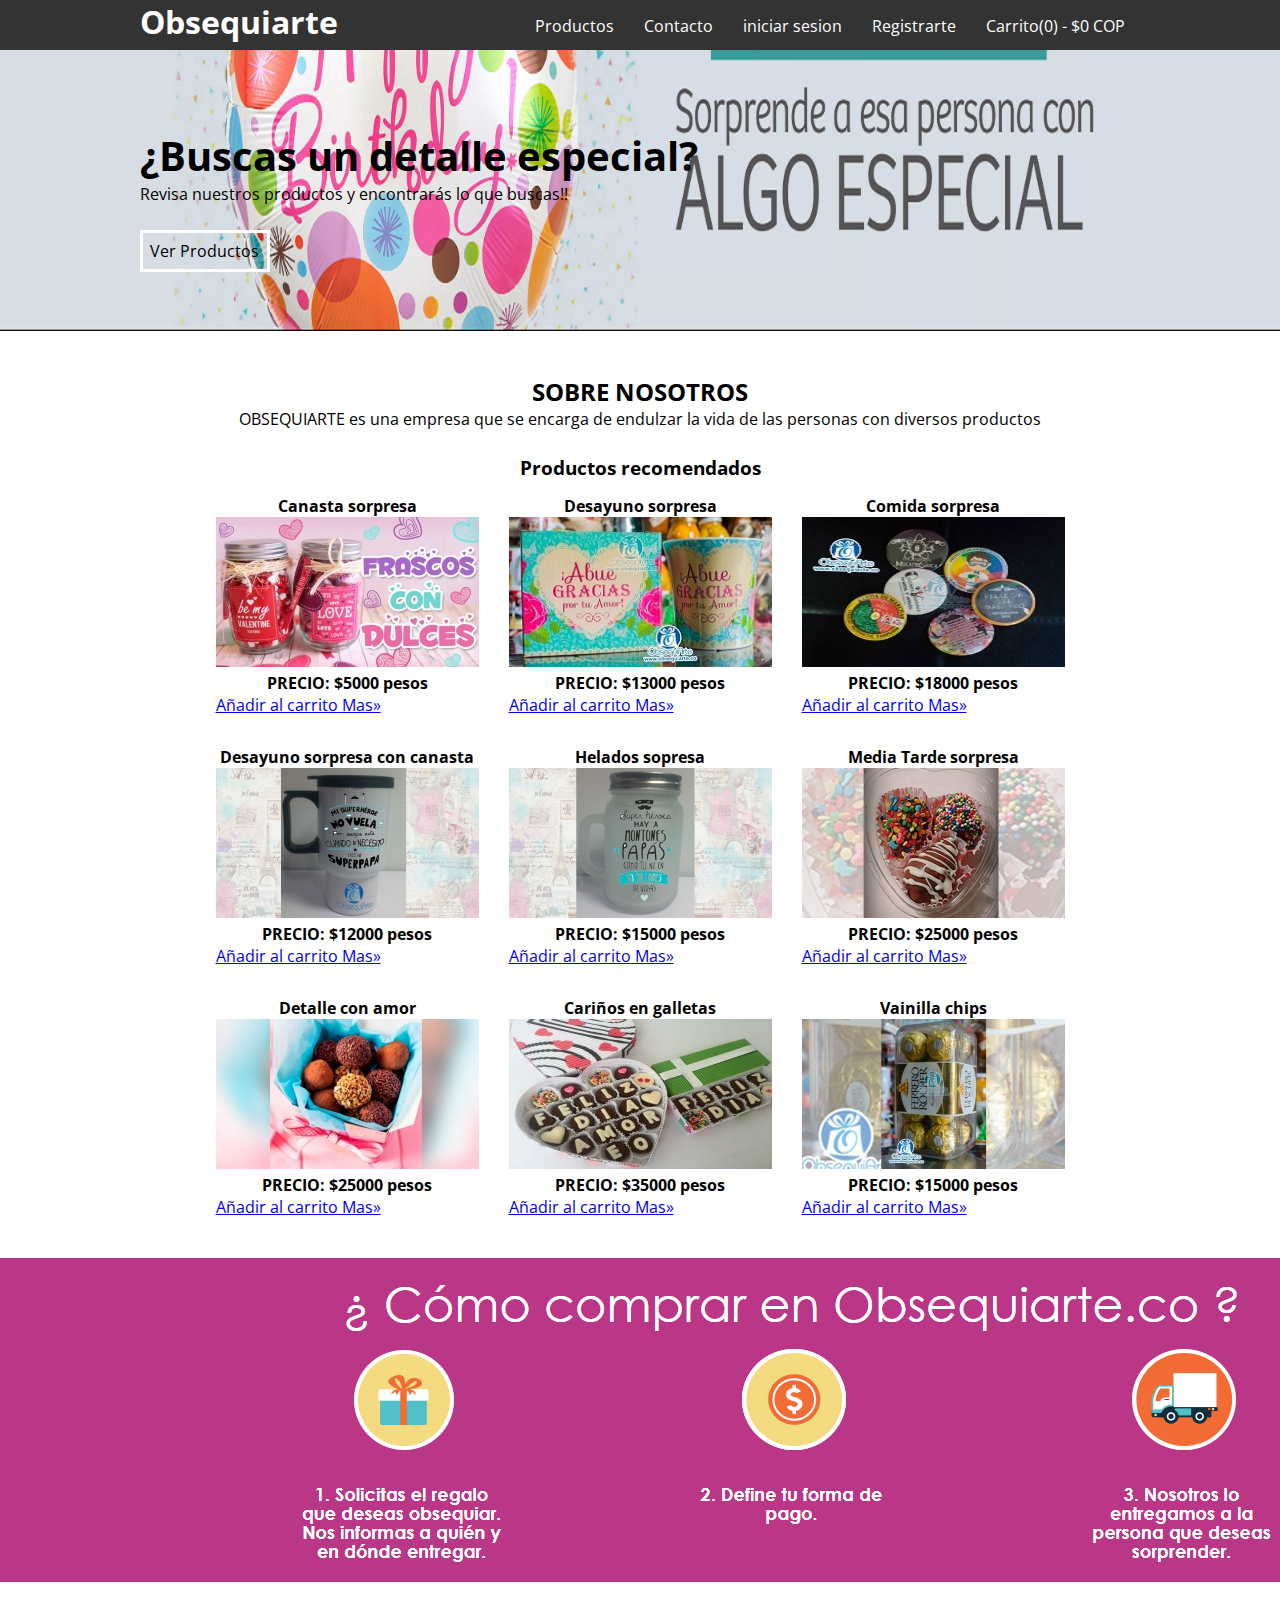
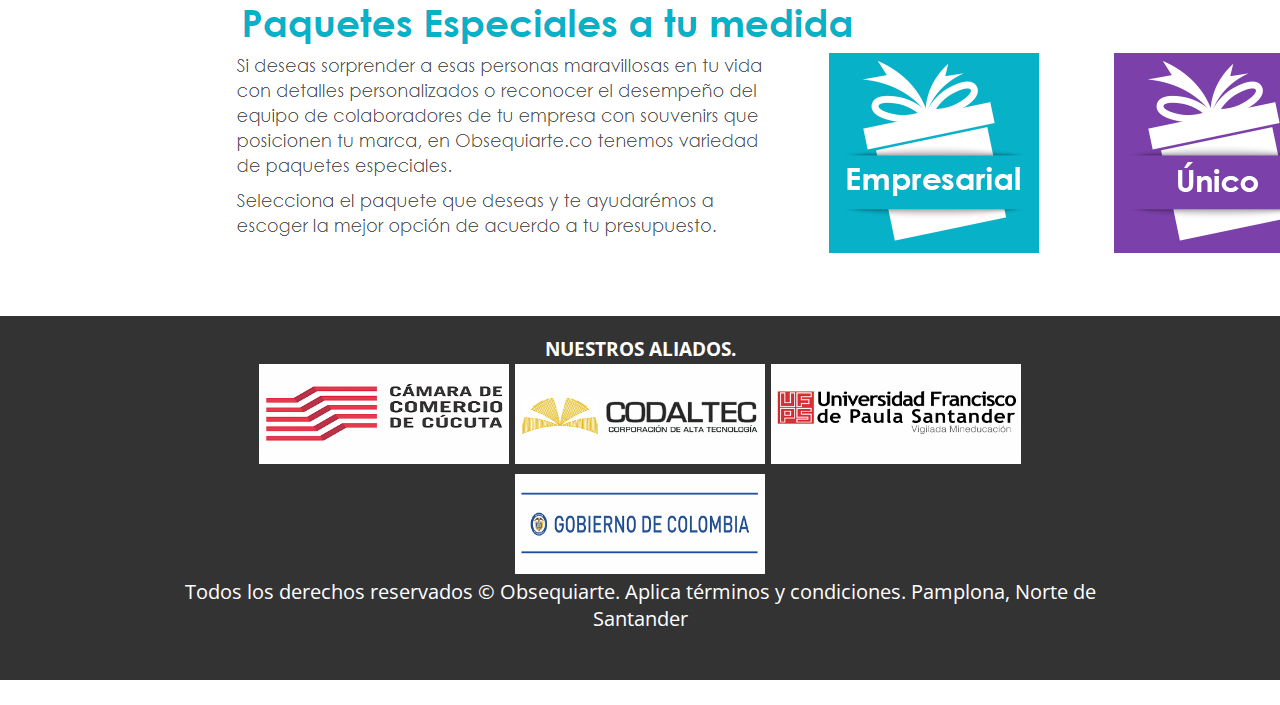
<file: index.html>
<!DOCTYPE html>
<html lang="es">
<head>
	<title>OBSEQUIARTE</title>
	<meta charset="utf-8">
	<meta name="viewport=1", content="width=device-width,user-scalable=no, initial-scale=1, maximum-scale=1, minimum-scale=1">
	<link rel="stylesheet" type="text/css" href="estiloregistro.css">
</head>
<body>
<header>
    <div class="contenedor">
        <h1 class="icon-dog">Obsequiarte</h1>
        <input type="checkbox" id="menu-bar">
        <label class="fontawesome-align-justify" for="menu-bar"></label>
                <nav class="menu">
                    <a href="productos/index.html">Productos</a>
                    <a href="contactenos/index.html">Contacto</a>
                    <a href="../iniciarsesion/index.html">iniciar sesion</a>
                    <a href="registro/index.html">Registrarte</a>
                    <a href="#">Carrito(0) - $0 COP</a>
                </nav>
            </div>
</header>
        <main>
            <section id="banner">
                <img src="img/banner.png">
                <div class="contenedor">
                    <h2>¿Buscas un detalle especial?</h2>
                    <p>Revisa nuestros productos y encontrarás lo que buscas!!</p>
                    <a href="productos/index">Ver Productos</a>
                </div>
            </section>
            <section id="bienvenidos">
            <div class="contenedor">
                <h2>SOBRE NOSOTROS</h2>
                <p>OBSEQUIARTE es una empresa que se encarga de endulzar la vida de las personas con diversos productos </p>
                </div>
            </section>
            
            <section id="recomendados">
                <h3>Productos recomendados</h3>
                <div class="contenedor">
                    <article>
                        <h4>Canasta sorpresa</h4>
                        <img src="img/productos/1.jpg">
                        <h4>PRECIO: $5000 pesos</h4>
                        <p><a class="botones" href="#" role="button">Añadir al carrito</a><a class="botones" href="#" role="button"> Mas&raquo;</a></p>
                        
                    </article>
                    <article>
                        <h4>Desayuno sorpresa</h4>
                        <img src="img/productos/2.jpg">
                        <h4>PRECIO: $13000 pesos</h4>
                        <p><a class="botones" href="#" role="button">Añadir al carrito</a><a class="botones" href="#" role="button"> Mas&raquo;</a></p>
                        
                    </article>
                    <article>
                        <h4>Comida sorpresa</h4>
                        <img src="img/productos/3.jpg">
                        <h4>PRECIO: $18000 pesos</h4>
                        <p><a class="botones" href="#" role="button">Añadir al carrito</a><a class="botones" href="#" role="button"> Mas&raquo;</a></p>
                        
                    </article>
                    <article>
                        <h4>Desayuno sorpresa con canasta</h4>
                        <img src="img/productos/4.jpg">
                        <h4>PRECIO: $12000 pesos</h4>
                        <p><a class="botones" href="#" role="button">Añadir al carrito</a><a class="botones" href="#" role="button"> Mas&raquo;</a></p>
                        
                    </article>
                    <article>
                        <h4>Helados sopresa</h4>
                        <img src="img/productos/5.jpg">
                        <h4>PRECIO: $15000 pesos</h4>
                        <p><a class="botones" href="#" role="button">Añadir al carrito</a><a class="botones" href="#" role="button"> Mas&raquo;</a></p>
                        
                    </article>
                    <article>
                        <h4>Media Tarde sorpresa</h4>
                        <img src="img/productos/6.jpg">
                        <h4>PRECIO: $25000 pesos</h4>
                        <p><a class="botones" href="#" role="button">Añadir al carrito</a><a class="botones" href="#" role="button"> Mas&raquo;</a></p>
                        
                    </article>
                    <article>
                        <h4>Detalle con amor</h4>
                        <img src="img/productos/7.jpg">
                        <h4>PRECIO: $25000 pesos</h4>
                        <p><a class="botones" href="#" role="button">Añadir al carrito</a><a class="botones" href="#" role="button"> Mas&raquo;</a></p>
                        
                    </article>
                    <article>
                        <h4>Cariños en galletas</h4>
                       <img src="img/productos/8.jpg">
                       <h4>PRECIO: $35000 pesos</h4>
                       <p><a class="botones" href="#" role="button">Añadir al carrito</a><a class="botones" href="#" role="button"> Mas&raquo;</a></p>
                        
                    </article>
                    <article>
                        <h4>Vainilla chips</h4>
                        <img src="img/productos/9.jpg">
                        <h4>PRECIO: $15000 pesos</h4>
                        <p><a class="botones" href="#" role="button">Añadir al carrito</a><a class="botones" href="#" role="button"> Mas&raquo;</a></p>
                        
                    </article>
                </div>
            </section>

            <section>
                <div id="comocomprar">
                    <img src="img/banner2.jpg" alt="">
                </div>
            </section>
        </main>
        
</body>
<footer>
            <section id="info">
                <h3>NUESTROS ALIADOS.</h3>
                <div class="contenedor">
                    <div class="info-pet">
                        <a href="http://www.cccucuta.org.co/"><img src="img/aliado/1.png" alt=""></a>
                    </div>
                    <div class="info-pet">
                       <a href="http://www.codaltec.com/"><img src="img/aliado/2.png" alt=""></a>
                    </div>
                    <div class="info-pet">
                        <a href="https://ww2.ufps.edu.co/"><img src="img/aliado/3.png" alt=""></a>
                    </div>
                    <div class="info-pet">
                        <a href="http://es.presidencia.gov.co/Paginas/presidencia.aspx"><img src="img/aliado/4.png" alt=""></a>
                    <p class="copy">Todos los derechos reservados © Obsequiarte. Aplica términos y condiciones. Pamplona, Norte de Santander</p>
                </div>
            
            </section>

          <!--<div class="contenedor">
                <p class="copy">My pets &copy; 2015</p>
                <div class="sociales">
                    <div class="info-pet">
                        <img src="img/aliado/1.png" alt=""><img src="img/aliado/4.png" alt=""></a>
                    </div>
                    <div class="info-pet">
                        <img src="img/aliado/2.png" alt=""><img src="img/aliado/4.png" alt=""></a>
                    </div>
                    <div class="info-pet">
                        <img src="img/aliado/3.png" alt=""><img src="img/aliado/4.png" alt=""></a>
                    </div>
                    <div class="info-pet">
                        <a class="fontawesome-google-plus-sign" href="#"><img src="img/aliado/4.png" alt=""></a>
                    </div>
                </div>
                  <div class="sociales">
                    <a class="fontawesome-facebook-sign" href="#"></a>
                    <a class="fontawesome-twitter" href="#"></a>
                    <a class="fontawesome-camera-retro" href="#"></a>
                    <a class="fontawesome-google-plus-sign" href="#"></a>
                </div>
            </div>-->
        </footer>
</html>
</file>
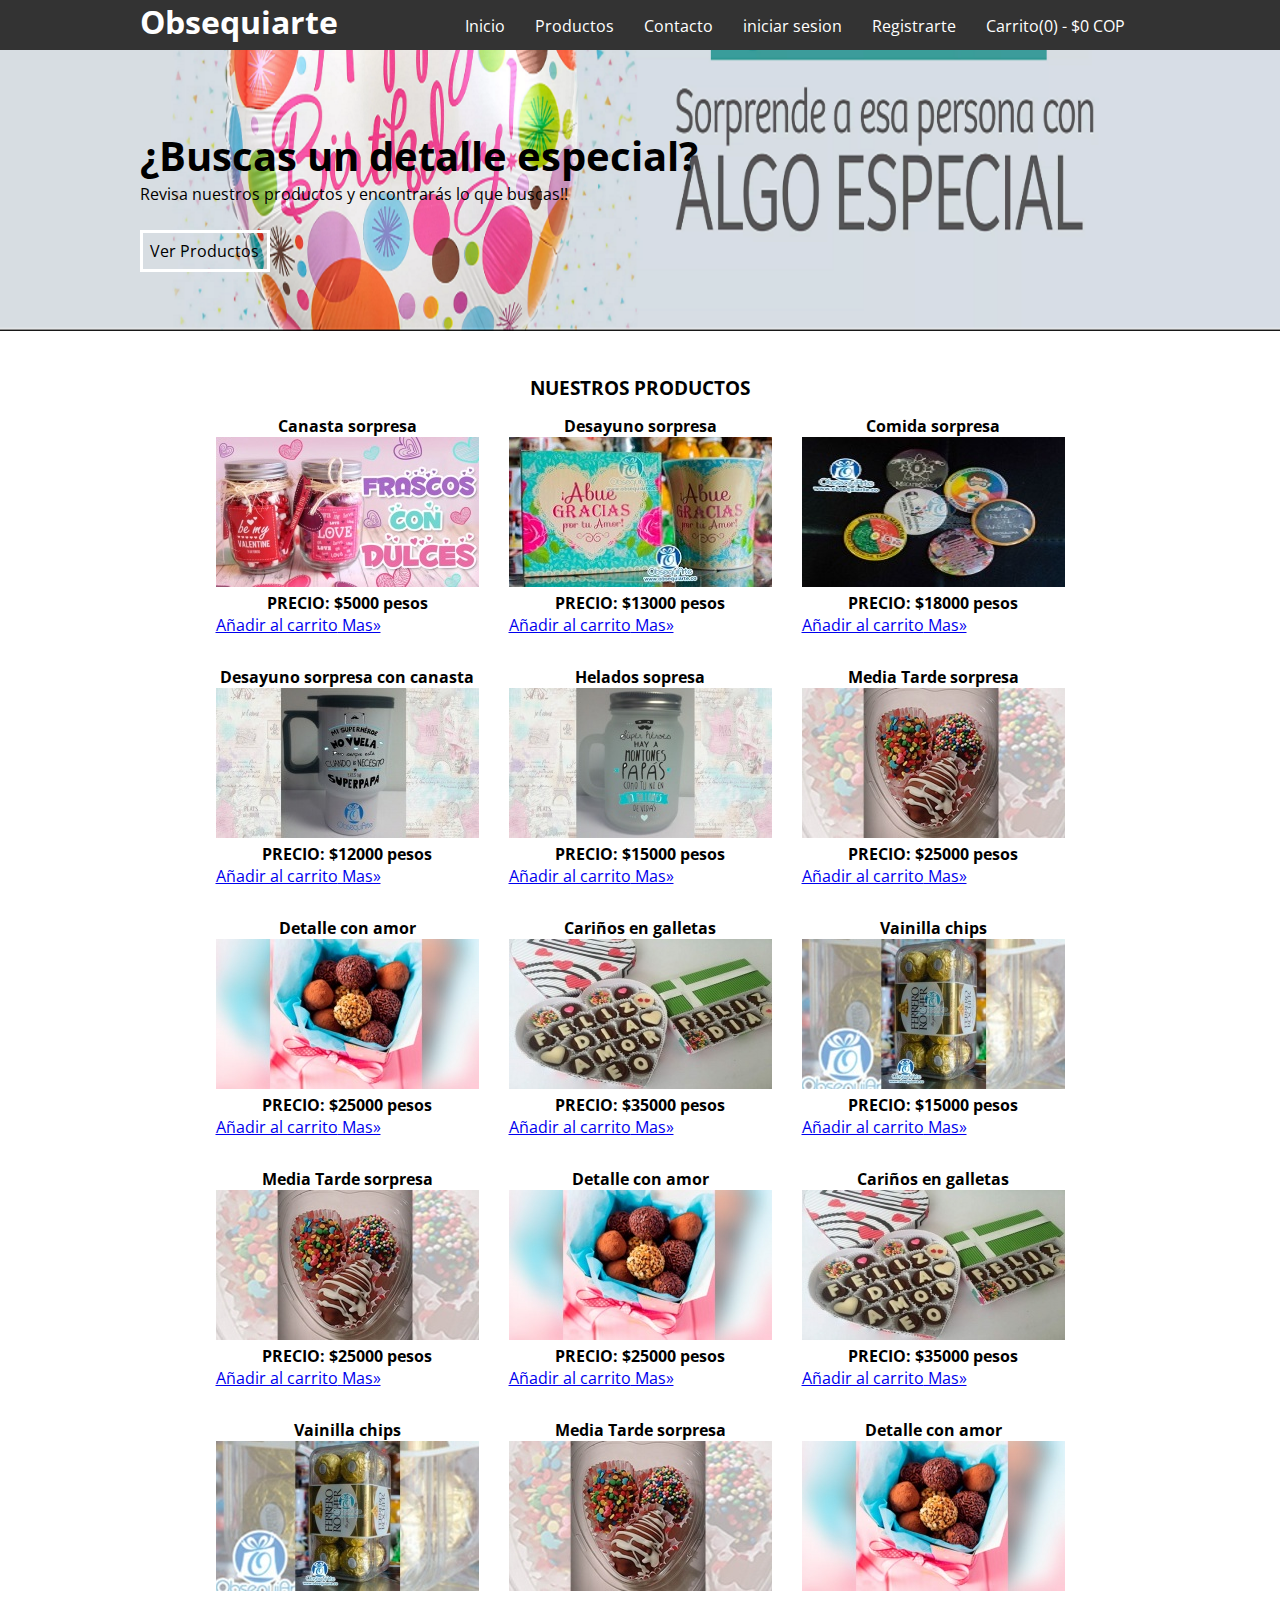
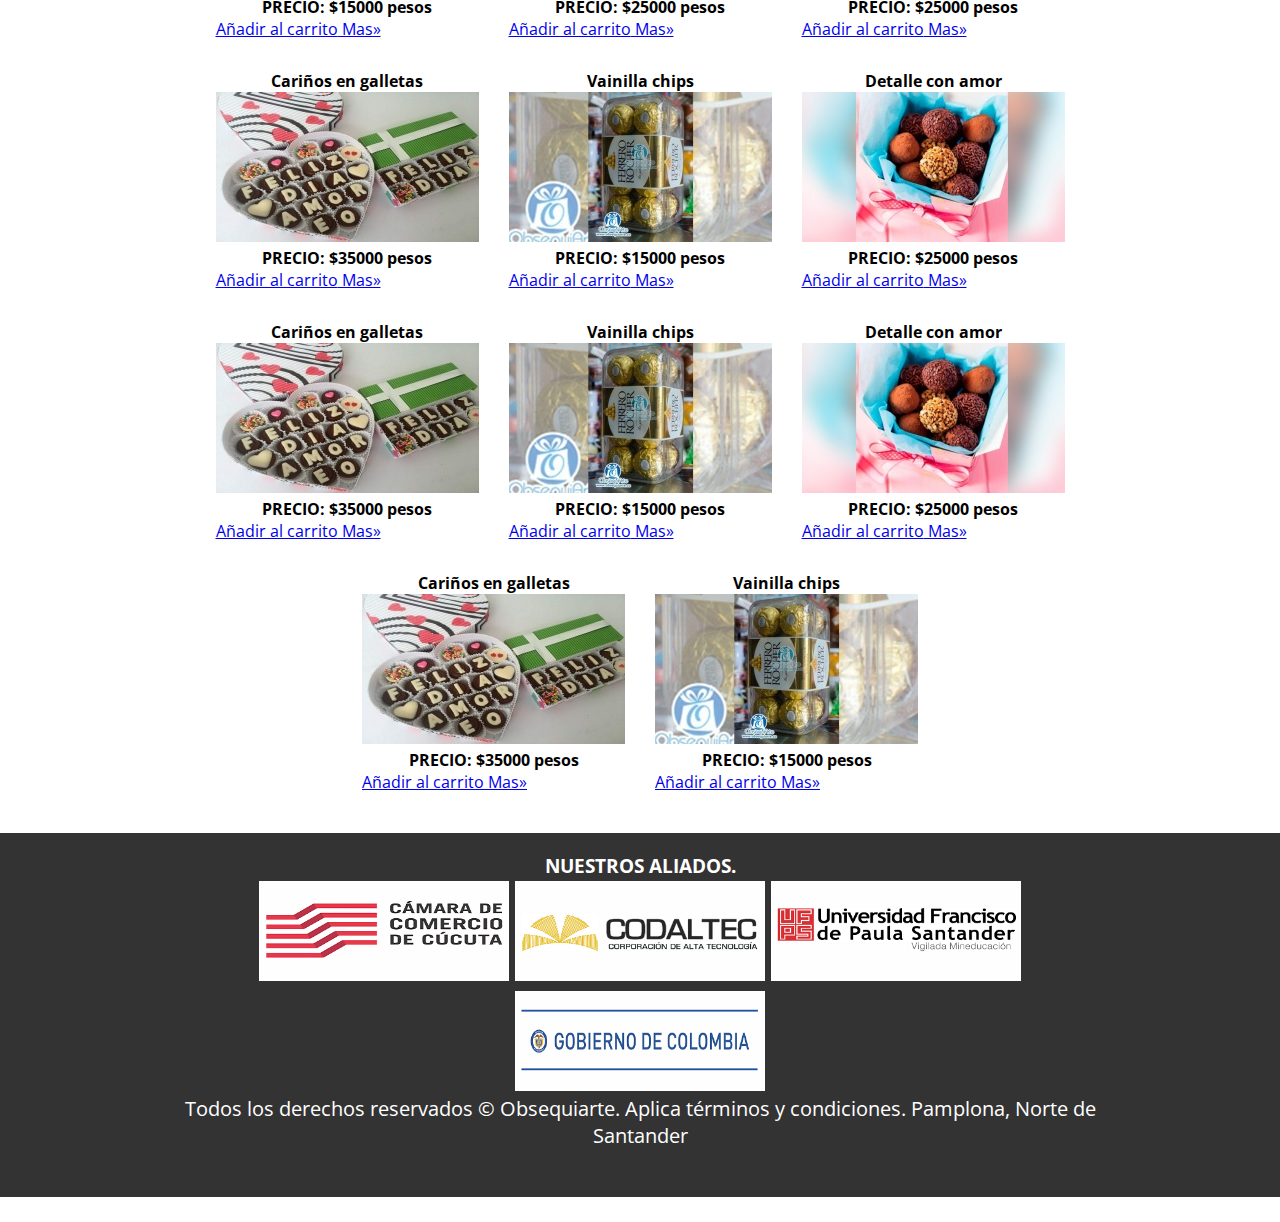
<file: productos/index.html>
<!DOCTYPE html>
<html lang="es">
<head>
	<title>OBSEQUIARTE</title>
	<meta charset="utf-8">
	<meta name="viewport=1", content="width=device-width,user-scalable=no, initial-scale=1, maximum-scale=1, minimum-scale=1">
	<link rel="stylesheet" type="text/css" href="estiloregistro.css">
</head>
<body>
<header>
    <div class="contenedor">
        <h1 class="icon-dog">Obsequiarte</h1>
        <input type="checkbox" id="menu-bar">
        <label class="fontawesome-align-justify" for="menu-bar"></label>
                <nav class="menu">
                    <a href="../index.html">Inicio</a>
                    <a href="#" select>Productos</a>
                    <a href="../contactenos/index.html">Contacto</a>
                    <a href="../iniciarsesion/index.html">iniciar sesion</a>
                    <a href="../registro/index.html">Registrarte</a>
                    <a href="#">Carrito(0) - $0 COP</a>
                </nav>
            </div>
</header>
        <main>
            <section id="banner">
                <img src="img/banner.png">
                <div class="contenedor">
                    <h2>¿Buscas un detalle especial?</h2>
                    <p>Revisa nuestros productos y encontrarás lo que buscas!!</p>
                    <a href="productos.index">Ver Productos</a>
                </div>
            </section>
            
            <section id="recomendados">
                <h3>NUESTROS PRODUCTOS</h3>
                <div class="contenedor">
                    <article>
                        <h4>Canasta sorpresa</h4>
                        <img src="img/productos/1.jpg">
                        <h4>PRECIO: $5000 pesos</h4>
                        <p><a class="botones" href="#" role="button">Añadir al carrito</a><a class="botones" href="#" role="button"> Mas&raquo;</a></p>
                        
                    </article>
                    <article>
                        <h4>Desayuno sorpresa</h4>
                        <img src="img/productos/2.jpg">
                        <h4>PRECIO: $13000 pesos</h4>
                        <p><a class="botones" href="#" role="button">Añadir al carrito</a><a class="botones" href="#" role="button"> Mas&raquo;</a></p>
                        
                    </article>
                    <article>
                        <h4>Comida sorpresa</h4>
                        <img src="img/productos/3.jpg">
                        <h4>PRECIO: $18000 pesos</h4>
                        <p><a class="botones" href="#" role="button">Añadir al carrito</a><a class="botones" href="#" role="button"> Mas&raquo;</a></p>
                        
                    </article>
                    <article>
                        <h4>Desayuno sorpresa con canasta</h4>
                        <img src="img/productos/4.jpg">
                        <h4>PRECIO: $12000 pesos</h4>
                        <p><a class="botones" href="#" role="button">Añadir al carrito</a><a class="botones" href="#" role="button"> Mas&raquo;</a></p>
                        
                    </article>
                    <article>
                        <h4>Helados sopresa</h4>
                        <img src="img/productos/5.jpg">
                        <h4>PRECIO: $15000 pesos</h4>
                        <p><a class="botones" href="#" role="button">Añadir al carrito</a><a class="botones" href="#" role="button"> Mas&raquo;</a></p>
                        
                    </article>
                    <article>
                        <h4>Media Tarde sorpresa</h4>
                        <img src="img/productos/6.jpg">
                        <h4>PRECIO: $25000 pesos</h4>
                        <p><a class="botones" href="#" role="button">Añadir al carrito</a><a class="botones" href="#" role="button"> Mas&raquo;</a></p>
                        
                    </article>
                    <article>
                        <h4>Detalle con amor</h4>
                        <img src="img/productos/7.jpg">
                        <h4>PRECIO: $25000 pesos</h4>
                        <p><a class="botones" href="#" role="button">Añadir al carrito</a><a class="botones" href="#" role="button"> Mas&raquo;</a></p>
                        
                    </article>
                    <article>
                        <h4>Cariños en galletas</h4>
                       <img src="img/productos/8.jpg">
                       <h4>PRECIO: $35000 pesos</h4>
                       <p><a class="botones" href="#" role="button">Añadir al carrito</a><a class="botones" href="#" role="button"> Mas&raquo;</a></p>
                        
                    </article>
                    <article>
                        <h4>Vainilla chips</h4>
                        <img src="img/productos/9.jpg">
                        <h4>PRECIO: $15000 pesos</h4>
                        <p><a class="botones" href="#" role="button">Añadir al carrito</a><a class="botones" href="#" role="button"> Mas&raquo;</a></p>
                        
                    </article>
                    <article>
                        <h4>Media Tarde sorpresa</h4>
                        <img src="img/productos/6.jpg">
                        <h4>PRECIO: $25000 pesos</h4>
                        <p><a class="botones" href="#" role="button">Añadir al carrito</a><a class="botones" href="#" role="button"> Mas&raquo;</a></p>
                        
                    </article>
                    <article>
                        <h4>Detalle con amor</h4>
                        <img src="img/productos/7.jpg">
                        <h4>PRECIO: $25000 pesos</h4>
                        <p><a class="botones" href="#" role="button">Añadir al carrito</a><a class="botones" href="#" role="button"> Mas&raquo;</a></p>
                        
                    </article>
                    <article>
                        <h4>Cariños en galletas</h4>
                       <img src="img/productos/8.jpg">
                       <h4>PRECIO: $35000 pesos</h4>
                       <p><a class="botones" href="#" role="button">Añadir al carrito</a><a class="botones" href="#" role="button"> Mas&raquo;</a></p>
                        
                    </article>
                    <article>
                        <h4>Vainilla chips</h4>
                        <img src="img/productos/9.jpg">
                        <h4>PRECIO: $15000 pesos</h4>
                        <p><a class="botones" href="#" role="button">Añadir al carrito</a><a class="botones" href="#" role="button"> Mas&raquo;</a></p>
                        
                    </article>
                    <article>
                        <h4>Media Tarde sorpresa</h4>
                        <img src="img/productos/6.jpg">
                        <h4>PRECIO: $25000 pesos</h4>
                        <p><a class="botones" href="#" role="button">Añadir al carrito</a><a class="botones" href="#" role="button"> Mas&raquo;</a></p>
                        
                    </article>
                    <article>
                        <h4>Detalle con amor</h4>
                        <img src="img/productos/7.jpg">
                        <h4>PRECIO: $25000 pesos</h4>
                        <p><a class="botones" href="#" role="button">Añadir al carrito</a><a class="botones" href="#" role="button"> Mas&raquo;</a></p>
                        
                    </article>
                    <article>
                        <h4>Cariños en galletas</h4>
                       <img src="img/productos/8.jpg">
                       <h4>PRECIO: $35000 pesos</h4>
                       <p><a class="botones" href="#" role="button">Añadir al carrito</a><a class="botones" href="#" role="button"> Mas&raquo;</a></p>
                        
                    </article>
                    <article>
                        <h4>Vainilla chips</h4>
                        <img src="img/productos/9.jpg">
                        <h4>PRECIO: $15000 pesos</h4>
                        <p><a class="botones" href="#" role="button">Añadir al carrito</a><a class="botones" href="#" role="button"> Mas&raquo;</a></p>
                        
                    </article>
                    <article>
                        <h4>Detalle con amor</h4>
                        <img src="img/productos/7.jpg">
                        <h4>PRECIO: $25000 pesos</h4>
                        <p><a class="botones" href="#" role="button">Añadir al carrito</a><a class="botones" href="#" role="button"> Mas&raquo;</a></p>
                        
                    </article>
                    <article>
                        <h4>Cariños en galletas</h4>
                       <img src="img/productos/8.jpg">
                       <h4>PRECIO: $35000 pesos</h4>
                       <p><a class="botones" href="#" role="button">Añadir al carrito</a><a class="botones" href="#" role="button"> Mas&raquo;</a></p>
                        
                    </article>
                    <article>
                        <h4>Vainilla chips</h4>
                        <img src="img/productos/9.jpg">
                        <h4>PRECIO: $15000 pesos</h4>
                        <p><a class="botones" href="#" role="button">Añadir al carrito</a><a class="botones" href="#" role="button"> Mas&raquo;</a></p>
                        
                    </article>
                    <article>
                        <h4>Detalle con amor</h4>
                        <img src="img/productos/7.jpg">
                        <h4>PRECIO: $25000 pesos</h4>
                        <p><a class="botones" href="#" role="button">Añadir al carrito</a><a class="botones" href="#" role="button"> Mas&raquo;</a></p>
                        
                    </article>
                    <article>
                        <h4>Cariños en galletas</h4>
                       <img src="img/productos/8.jpg">
                       <h4>PRECIO: $35000 pesos</h4>
                       <p><a class="botones" href="#" role="button">Añadir al carrito</a><a class="botones" href="#" role="button"> Mas&raquo;</a></p>
                        
                    </article>
                    <article>
                        <h4>Vainilla chips</h4>
                        <img src="img/productos/9.jpg">
                        <h4>PRECIO: $15000 pesos</h4>
                        <p><a class="botones" href="#" role="button">Añadir al carrito</a><a class="botones" href="#" role="button"> Mas&raquo;</a></p>
                        
                    </article>
                </div>
            </section>      
</body>
<footer>
            <section id="info">
                <h3>NUESTROS ALIADOS.</h3>
                <div class="contenedor">
                    <div class="info-pet">
                        <a href="http://www.cccucuta.org.co/"><img src="img/aliado/1.png" alt=""></a>
                    </div>
                    <div class="info-pet">
                       <a href="http://www.codaltec.com/"><img src="img/aliado/2.png" alt=""></a>
                    </div>
                    <div class="info-pet">
                        <a href="https://ww2.ufps.edu.co/"><img src="img/aliado/3.png" alt=""></a>
                    </div>
                    <div class="info-pet">
                        <a href="http://es.presidencia.gov.co/Paginas/presidencia.aspx"><img src="img/aliado/4.png" alt=""></a>
                    <p class="copy">Todos los derechos reservados © Obsequiarte. Aplica términos y condiciones. Pamplona, Norte de Santander</p>
                </div>
            
            </section>

          <!--<div class="contenedor">
                <p class="copy">My pets &copy; 2015</p>
                <div class="sociales">
                    <div class="info-pet">
                        <img src="img/aliado/1.png" alt=""><img src="img/aliado/4.png" alt=""></a>
                    </div>
                    <div class="info-pet">
                        <img src="img/aliado/2.png" alt=""><img src="img/aliado/4.png" alt=""></a>
                    </div>
                    <div class="info-pet">
                        <img src="img/aliado/3.png" alt=""><img src="img/aliado/4.png" alt=""></a>
                    </div>
                    <div class="info-pet">
                        <a class="fontawesome-google-plus-sign" href="#"><img src="img/aliado/4.png" alt=""></a>
                    </div>
                </div>
                  <div class="sociales">
                    <a class="fontawesome-facebook-sign" href="#"></a>
                    <a class="fontawesome-twitter" href="#"></a>
                    <a class="fontawesome-camera-retro" href="#"></a>
                    <a class="fontawesome-google-plus-sign" href="#"></a>
                </div>
            </div>-->
        </footer>
</html>
</file>
<file: estiloregistro.css>
@import url(https://fonts.googleapis.com/css?family=Open+Sans);
@import url(http://weloveiconfonts.com/api/?family=fontawesome|typicons);
[class*="fontawesome-"]:before {
  font-family: 'FontAwesome', sans-serif;
}

* {
  margin: 0;
  padding: 0;
  box-sizing: border-box;
}

body {
  font-family: 'Open Sans', sans-serif;
}

header {
  width: 100%;
  height: 50px;
  background: #333;
  color: #fff;
  
  position: fixed;
  top: 0;
  left: 0;
  z-index: 100;
}

.contenedor {
  width: 98%;
  margin: auto;
}

h1 {
  float: left;
}

header .contenedor {
  display: table;
}

section {
  width: 100%;
  margin-bottom: 25px;
}

#bienvenidos {
  text-align: center;
}

footer .contenedor {
  display: flex;
  flex-wrap: wrap;
  justify-content: center;
  padding-bottom: 25px;
}
.contenedorregistro{
  display: flex;
  flex-wrap: wrap;
}

.copy {
  font-size: 20px;
}

.sociales {
  width: 100%;
  text-align: center;
  font-size: 28px;
}

.sociales a {
  color: #333;
  text-decoration: none;
}

@media (min-width:768px) { 
  .sociales {
    width: auto;
  }
  
  footer .contenedor {
    justify-content: space-between;
    text-align: center;
    font-size: 15px;
  }
}


@media (min-width:1024px) {
  .contenedor {
    width: 1000px;
  }
}


#recomendados h3, h4 {
  text-align: center;
}

#recomendados .contenedor{
  display: flex;
  justify-content: center;
  flex-wrap: wrap;

}

#recomendados article {
  margin: 15px;
}

#recomendados img {
  width: 100%;
  max-width: 280px;
}
#banner {
  margin-top: 50px;
  position: relative;
}

#banner img {
  width: 100%;
  height: 500%;
}

#banner .contenedor {
  position: absolute;
  top: 50%;
  left: 50%;
  transform: translateX(-50%) translateY(-50%);
  color: #000;
}

#banner h2 {
  font-size: 28px;

}

#banner a {
  display: block;
  width: 130px;
  color: #000;
  text-decoration: none;
  padding: 7px;
  margin-top: 10px;
  border: 3px solid #fff;
}

#banner a:hover {
  background: rgba(51,51,51,0.5);
}

@media (min-width:480px) {
  #banner h2 {
    font-size: 40px;
  }
  
  #banner a {
    margin-top: 25px;
  }
}

@media (min-width:768px) { 
  #banner {
    height: 300px;
    overflow: hidden;
  }
  
  #banner img {
    height: auto;
    margin-top: -100px;
  }
}

@media (min-width:1024px) { 
  #banner img {
    margin-top: -200px;
  
}

#info {
  background: #333;
  color: #fff;
  text-align: center;
  padding: 20px;
}

#info .contenedor {
  display: flex;
  flex-wrap: wrap;
  justify-content: center;
}

.info-pet {
  margin: 3px;

}

.info-pet img {
  width: 250px;
  height: 100px;
  border: 2px solid #fff;

}

@media (min-width:480px) {
  .info-pet {
    width: 40%;
  }

}

@media (min-width:1024px) {
  .info-pet {
    width: auto;}
  .menu {
  position: absolute;
  top: 50px;
  left: 0;
  width: 100%;
  height: 100vh;
  background: rgba(51,51,51,0.9);
  transition: all 0.5s;
  transform: translateX(-100%);
}
}
#menu-bar {
  display: none;
}

header label {
  float: right;
  font-size: 28px;
  margin: 6px 0;
  cursor: pointer;
}

.menu {
  position: absolute;
  top: 50px;
  left: 0;
  width: 100%;
  height: 100vh;
  background: rgba(51,51,51,0.9);
  transition: all 0.5s;
  transform: translateX(-100%);
}

.menu a {
  display: block;
  color: #fff;
  height: 50px;
  text-decoration: none;
  padding: 15px;
  border-bottom: 1px solid rgba(255,255,255,0.3);
}

.menu a:hover {
  background: rgba(255,255,255,0.3);
}

#menu-bar:checked ~ .menu {
  transform: translateX(0%);
}

@media (min-width:1024px) {
  .menu {
    position: static;
    width: auto;
    height: auto;
    transform: translateX(0%);
    float: right;
    display: flex;
    }.comocomprar{
    position: static;
    width: auto;
    height: auto
    }
  }
  
  .menu a {
    border: none;
  }
  
  header label { 
    display: none;
  }
/*estilos del slider*/
.slider{
  width: 150%;
  margin-top: 3%;
  overflow: hidden;
}

.slider ul{
  display: flex;
  padding: 0;
  width: 200%;

  animation: cambio 8s infinite alternate;
  animation-timing-function: ease-in;
}

.slider li{
  width: 100%;
  list-style: none;
}

.slider img{
  width: 80%;
}

@keyframes cambio{
  0% { margin-left: 0; }
  45% {margin-left: 0;}
  50% { margin-left: -100%; }
  100% {margin-left: -100%}
}
</file>
<file: productos/estiloregistro.css>
@import url(https://fonts.googleapis.com/css?family=Open+Sans);
@import url(http://weloveiconfonts.com/api/?family=fontawesome|typicons);
[class*="fontawesome-"]:before {
  font-family: 'FontAwesome', sans-serif;
}

* {
  margin: 0;
  padding: 0;
  box-sizing: border-box;
}

body {
  font-family: 'Open Sans', sans-serif;
}

header {
  width: 100%;
  height: 50px;
  background: #333;
  color: #fff;
  
  position: fixed;
  top: 0;
  left: 0;
  z-index: 100;
}

.contenedor {
  width: 98%;
  margin: auto;
}

h1 {
  float: left;
}

header .contenedor {
  display: table;
}

section {
  width: 100%;
  margin-bottom: 25px;
}

#bienvenidos {
  text-align: center;
}

footer .contenedor {
  display: flex;
  flex-wrap: wrap;
  justify-content: center;
  padding-bottom: 25px;
}

.copy {
  font-size: 20px;
}

.sociales {
  width: 100%;
  text-align: center;
  font-size: 28px;
}

.sociales a {
  color: #333;
  text-decoration: none;
}

@media (min-width:768px) { 
  .sociales {
    width: auto;
  }
  
  footer .contenedor {
    justify-content: space-between;
    text-align: center;
    font-size: 15px;
  }
}


@media (min-width:1024px) {
  .contenedor {
    width: 1000px;
  }
}


#recomendados h3, h4 {
  text-align: center;
}

#recomendados .contenedor{
  display: flex;
  justify-content: center;
  flex-wrap: wrap;

}

#recomendados article {
  margin: 15px;
}

#recomendados img {
  width: 100%;
  max-width: 280px;
}
#banner {
  margin-top: 50px;
  position: relative;
}

#banner img {
  width: 100%;
  height: 500%;
}

#banner .contenedor {
  position: absolute;
  top: 50%;
  left: 50%;
  transform: translateX(-50%) translateY(-50%);
  color: #000;
}

#banner h2 {
  font-size: 28px;

}

#banner a {
  display: block;
  width: 130px;
  color: #000;
  text-decoration: none;
  padding: 7px;
  margin-top: 10px;
  border: 3px solid #fff;
}

#banner a:hover {
  background: rgba(51,51,51,0.5);
}

@media (min-width:480px) {
  #banner h2 {
    font-size: 40px;
  }
  
  #banner a {
    margin-top: 25px;
  
}

@media (min-width:768px) { 
  #banner {
    height: 300px;
    overflow: hidden;
  }
  
  #banner img {
    height: auto;
    margin-top: -100px;
  
}

@media (min-width:1024px) { 
  #banner img {
    margin-top: -200px;
  
}

#info {
  background: #333;
  color: #fff;
  text-align: center;
  padding: 20px;
}

#info .contenedor {
  display: flex;
  flex-wrap: wrap;
  justify-content: center;
}

.info-pet {
  margin: 3px;

}

.info-pet img {
  width: 250px;
  height: 100px;
  border: 2px solid #fff;

}

@media (min-width:480px) {
  .info-pet {
    width: 40%;
  }

}

@media (min-width:1024px) {
  .info-pet {
    width: auto;}
  .menu {
  position: absolute;
  top: 50px;
  left: 0;
  width: 100%;
  height: 100vh;
  background: rgba(51,51,51,0.9);
  transition: all 0.5s;
  transform: translateX(-100%);
}
}
#menu-bar {
  display: none;
}

header label {
  float: right;
  font-size: 28px;
  margin: 6px 0;
  cursor: pointer;
}

.menu {
  position: absolute;
  top: 50px;
  left: 0;
  width: 100%;
  height: 100vh;
  background: rgba(51,51,51,0.9);
  transition: all 0.5s;
  transform: translateX(-100%);
}

.menu a {
  display: block;
  color: #fff;
  height: 50px;
  text-decoration: none;
  padding: 15px;
  border-bottom: 1px solid rgba(255,255,255,0.3);
}

.menu a:hover {
  background: rgba(255,255,255,0.3);
}

#menu-bar:checked ~ .menu {
  transform: translateX(0%);
}

@media (min-width:1024px) {
  .menu {
    position: static;
    width: auto;
    height: auto;
    transform: translateX(0%);
    float: right;
    display: flex;
  }
  
  .menu a {
    border: none;
  }
  
  header label { 
    display: none;
  }

/*fomrulario*/
form {
  width: 500px;
  margin: auto;
  background: #ddd;
  padding: 20px;
  margin-top: 20px;
  color: black;
  border: 1px solid black;
}
h1 {
  text-align: center;
  margin-bottom: 20px;
  margin-top: 0;
}
label, input,select {
  width: 100%;
  display: block;
  font-size: 1.2em;
}
input, select {
  padding: 5px;
  margin-bottom: 20px;
}
input[type="submit"] {
  width: 30%;
  margin: auto;
  background: #333;
  color: white;
  border: none;
  cursor: pointer;
}
.error {
  color: red;
}
</file>
